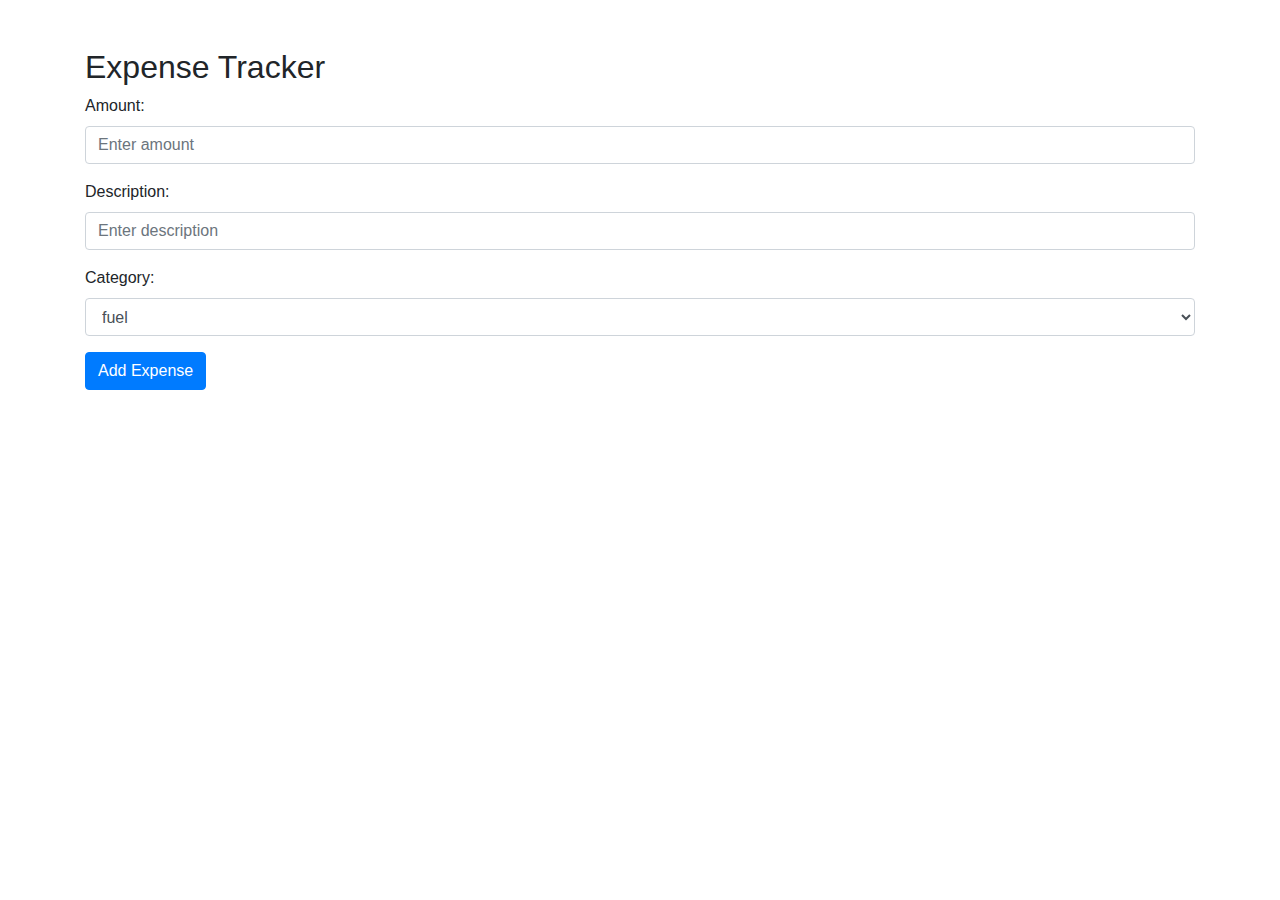
<file: index.html>
<!DOCTYPE html>
<html lang="en">

<head>
    <meta charset="UTF-8">
    <meta name="viewport" content="width=device-width, initial-scale=1.0">
    <title>Expense Tracker</title>
    <!-- Bootstrap CSS -->
    <link href="https://maxcdn.bootstrapcdn.com/bootstrap/4.5.2/css/bootstrap.min.css" rel="stylesheet">
</head>

<body>
    <!-- Your HTML content will go here -->
    <div class="container mt-5">
        <h2>Expense Tracker</h2>
    
        <div class="form-group">
            <label for="amount">Amount:</label>
            <input type="number" class="form-control" id="amount" placeholder="Enter amount" name="amount">
        </div>
        
        <div class="form-group">
            <label for="description">Description:</label>
            <input type="text" class="form-control" id="description" placeholder="Enter description" name="description">
        </div>
        
        <div class="form-group">
            <label for="category">Category:</label>
            <select class="form-control" id="category">
                <option>fuel</option>
                <option>food</option>
                <option>Movie</option>
                <option>Travel</option>
                <option>Hostel</option>
                <option>Cab</option>
            </select>
        </div>
        
        <button id="addExpense" class="btn btn-primary">Add Expense</button>
        
        <ul id="expenseList" class="list-group mt-5">
            <!-- Expenses will be appended here -->
        </ul>
    </div>
    <script>
        // Function to add an expense item to the list
        function addExpenseItem(amount, description, category) {
            const expenseItem = `${amount}-${description}-${category}`;
            const listItem = document.createElement("li");
            listItem.textContent = expenseItem;
            listItem.classList.add("list-group-item");
            
            const deleteBtn = document.createElement("button");
            deleteBtn.textContent = "Delete Expense";
            deleteBtn.classList.add("btn", "btn-danger", "btn-sm", "float-right");
            deleteBtn.onclick = function() {
                const index = expenses.findIndex(exp => exp.description === description && exp.amount === amount && exp.category === category);
                if (index !== -1) {
                    expenses.splice(index, 1);
                    localStorage.setItem("expenses", JSON.stringify(expenses));
                }
                listItem.remove();
            };
            listItem.appendChild(deleteBtn);
            
            document.getElementById("expenseList").appendChild(listItem);
        }
    
        // Fetch and display stored expenses on page load
        const expenses = JSON.parse(localStorage.getItem("expenses")) || [];
        for(const expense of expenses) {
            addExpenseItem(expense.amount, expense.description, expense.category);
        }
    
        document.getElementById("addExpense").addEventListener("click", function() {
            const amount = document.getElementById("amount").value;
            const description = document.getElementById("description").value;
            const category = document.getElementById("category").value;
    
            const data = {
                amount: amount,
                description: description,
                category: category
            };
    
            if (amount && description) {
                addExpenseItem(amount, description, category);
    
                expenses.push(data);
                localStorage.setItem("expenses", JSON.stringify(expenses));
            }
        });
    
        </script>
</body>

</html>
</file>
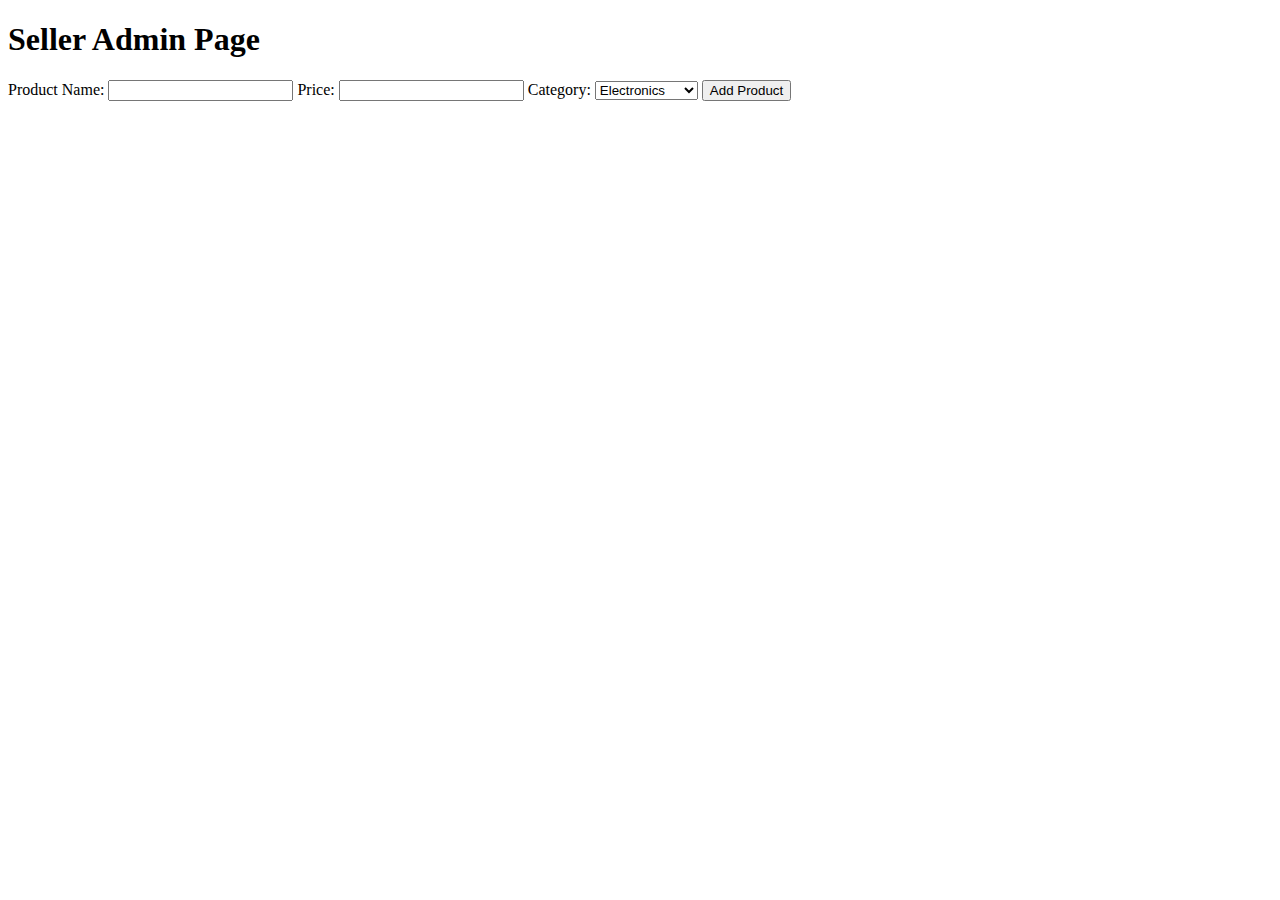
<file: ecommerce/index.html>
<!DOCTYPE html>
<html lang="en">
<head>
    <meta charset="UTF-8">
    <meta name="viewport" content="width=device-width, initial-scale=1.0">
    <title>Seller Admin Page</title>
</head>
<body>
    <h1>Seller Admin Page</h1>
    <form id="productForm">
        <label for="productName">Product Name:</label>
        <input type="text" id="productName" required>
        <label for="productPrice">Price:</label>
        <input type="number" id="productPrice" required>
        <label for="productCategory">Category:</label>
        <select id="productCategory" required>
            <option value="electronics">Electronics</option>
            <option value="electronics">Entertenment</option>
            <option value="electronics">Education</option>
            <option value="grocery">Grocery</option>
            <option value="software">Software</option>
        </select>
        <button type="submit">Add Product</button>
    </form>
    <div id="productList"></div>
    <script src="script.js"></script>
</body>
</html>
</file>
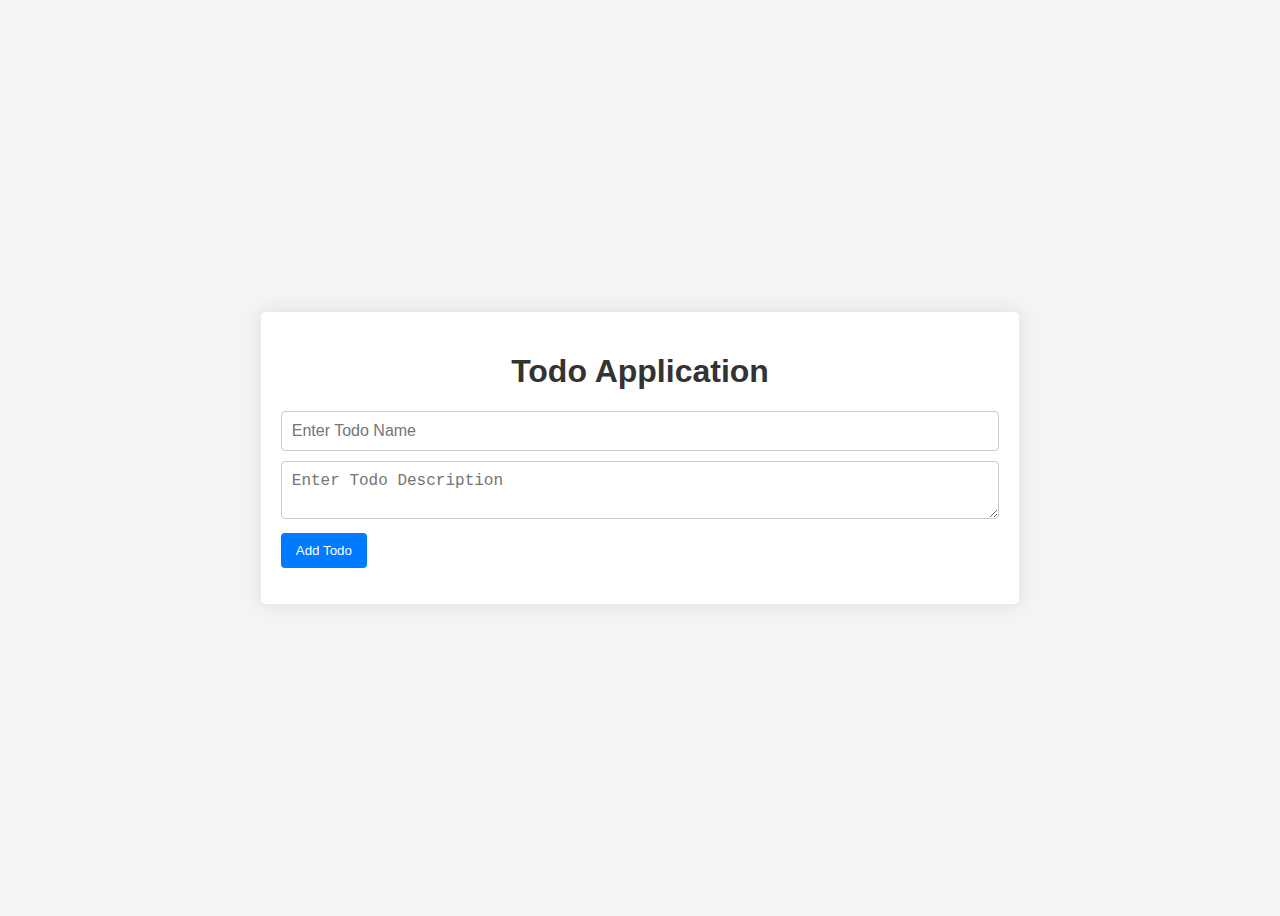
<file: TodoMenegment/index.html>
<!DOCTYPE html>
<html lang="en">
<head>
    <meta charset="UTF-8">
    <meta name="viewport" content="width=device-width, initial-scale=1.0">
    <title>Todo Application</title>
    <link rel="stylesheet" href="styles.css">
</head>
<body>
    <div class="container">
        <h1>Todo Application</h1>
        <div>
            <input type="text" id="todoName" placeholder="Enter Todo Name">
            <textarea id="todoDesc" placeholder="Enter Todo Description"></textarea>
            <button id="addButton">Add Todo</button>
        </div>
        <ul id="todoList"></ul>
    </div>
    <script src="script.js"></script>
</body>
</html>
</file>
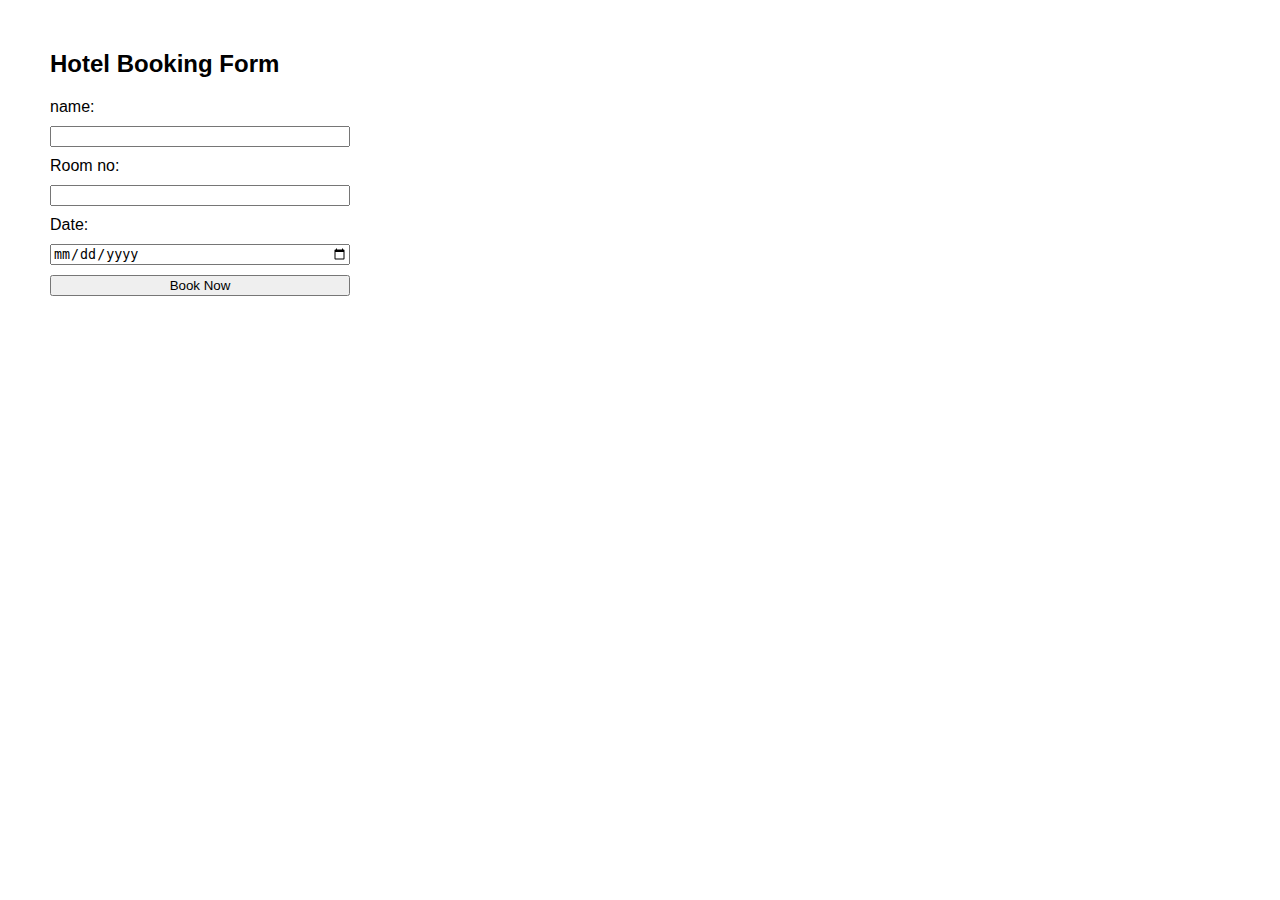
<file: book.html>
<!DOCTYPE html>
<html lang="en">
<head>
    <meta charset="UTF-8">
    <meta name="viewport" content="width=device-width, initial-scale=1.0">
    <title>Hotel Booking</title>
    <style>
        body {
            font-family: Arial, sans-serif;
            margin: 50px;
        }
        form {
            display: flex;
            flex-direction: column;
            width: 300px;
        }
        label, input {
            margin-bottom: 10px;
        }
    </style>
</head>
<body>

<h2>Hotel Booking Form</h2>
<form id="bookingForm">
    <label for="name">name:</label>
    <input type="text" id="name" required>
    <label for="room">Room no:</label>
    <input type="number" id="room" required>
    <label for="date">Date:</label>
    <input type="date" id="date" required>
    <button type="submit">Book Now</button>
</form>

<script >
    document.getElementById('bookingForm').addEventListener('submit', function(e) {
    e.preventDefault();

    const name = document.getElementById('name').value;
    const room = document.getElementById('room').value;
    const date = document.getElementById('date').value;

    const bookingData = {
        name: name,
        room: room,
        date: date
    };

    
    localStorage.setItem('hotelBooking', JSON.stringify(bookingData));

    alert('Booking is Sucssesfull!');
    document.getElementById('bookingForm').reset();
});

</script>
</body>
</html>
</file>
<file: TodoMenegment/styles.css>
body {
    font-family: Arial, sans-serif;
    display: flex;
    justify-content: center;
    align-items: center;
    height: 100vh;
    background-color: #f4f4f4;
}

.container {
    width: 60%;
    padding: 20px;
    border-radius: 5px;
    box-shadow: 0 0 20px rgba(0,0,0,0.1);
    background-color: #fff;
    box-sizing: border-box;
}

h1 {
    text-align: center;
    color: #333;
}

input, textarea {
    width: 100%;
    padding: 10px;
    box-sizing: border-box;
    border: 1px solid #ccc;
    border-radius: 4px;
    margin-bottom: 10px;
    font-size: 16px;
}

button {
    padding: 10px 15px;
    background-color: #007BFF;
    color: #fff;
    border: none;
    cursor: pointer;
    transition: background-color 0.3s;
    border-radius: 4px;
    margin-right: 5px;
}

button:hover {
    background-color: #0056b3;
}

li {
    list-style-type: none;
    background-color: #f8f8f8;
    padding: 10px;
    border: 1px solid #ddd;
    margin: 5px 0;
    border-radius: 4px;
}

li > strong {
    display: block;
    font-size: 18px;
}

li > p {
    margin-top: 5px;
}
</file>
